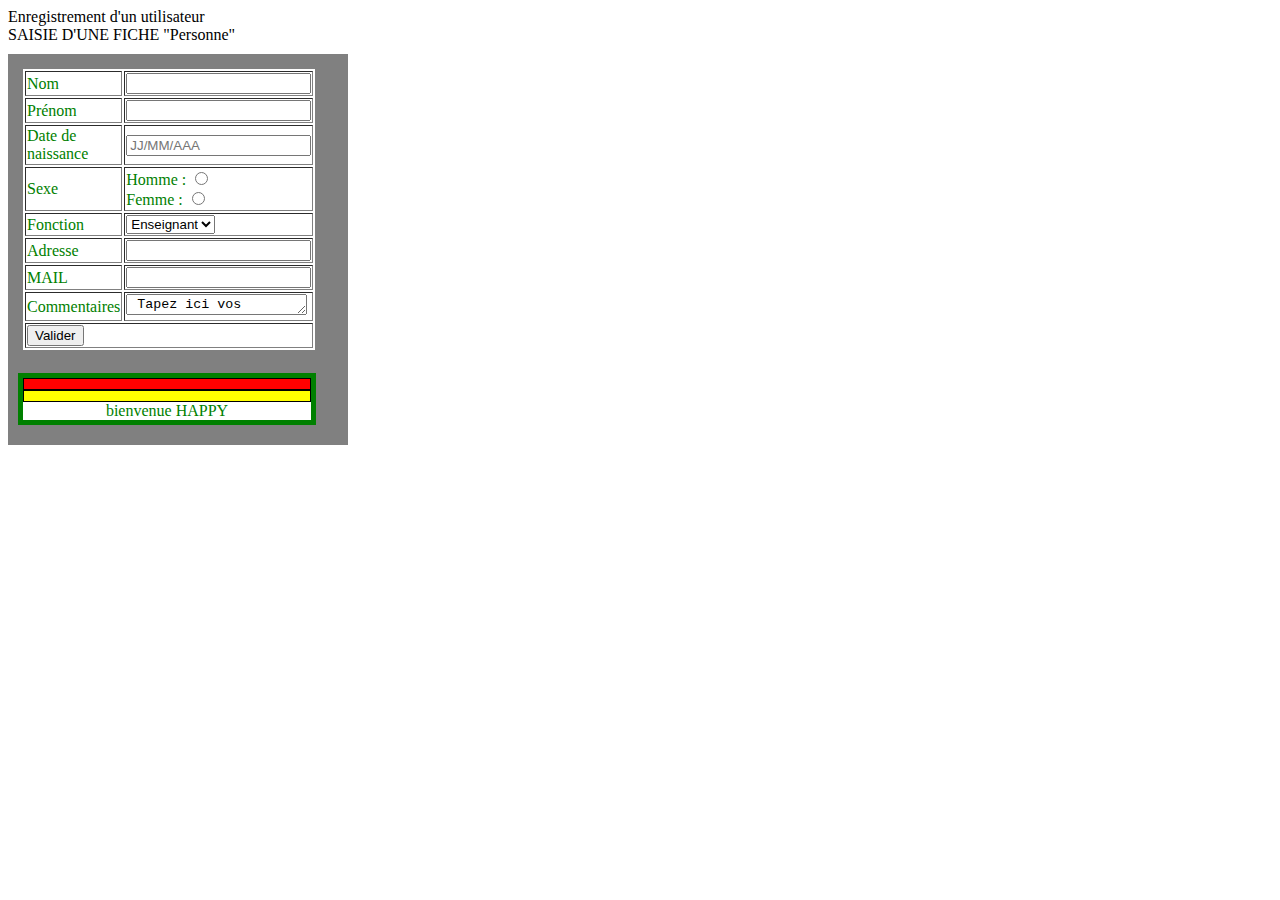
<file: tp1/formulaire.html>
<!doctype html>
<html lang="fr">
<head>
  <meta charset="utf-8">
  <title> formulaire Web</title>
  <link rel="stylesheet" href=" formulaire.css">
  <script type ="text/javascript" src="formulaire.js"></script>
</head>
<body>

 <FORM method=post action="cgi-bin/script.pl">
Enregistrement d'un utilisateur </br>
SAISIE D'UNE FICHE "Personne"
<div class="formulaire">
<form action="formulaire.js" method="post">
<TABLE BORDER=3>
<TR>
 <TD>Nom</TD>
 <TD>
 <INPUT type=text name="nom" id"nom">
 </TD>
</TR>

<TR>
 <TD>Prénom</TD>
 <TD>
 <INPUT type=text name="prenom" id"prenom">
 </TD>
</TR>
<TR>
 <TD>Date de naissance </TD>
 <TD>
  
 <INPUT placeholder="JJ/MM/AAA" type=text name="Date_de_naissance" type="date" value="">
 </TD>
</TR>
<TR>
 <TD>Sexe</TD>
 <TD>
 Homme : <INPUT type=radio name="sexe" value="M" id"sexe">
 <br>Femme : <INPUT type=radio name="sexe" value="F">
 </TD>
</TR>

<TR>
 <TD>Fonction</TD>
 <TD>
 <SELECT name="fonction" id"fonction">
  <OPTION VALUE="enseignant">Enseignant</OPTION>
  <OPTION VALUE="etudiant">Etudiant</OPTION>
  <OPTION VALUE="ingenieur">Ingénieur</OPTION>
  <OPTION VALUE="retraite">Retraité</OPTION>
  <OPTION VALUE="autre">Autre</OPTION>
 </SELECT>
 </TD>
</TR>
 
<TR>
 <TD>Adresse</TD>
 <TD>
 <INPUT type=text name="Adresse"id="Adresse">
 </TD>
</TR>
<TR>
 <TD>MAIL</TD>
 <TD>
 <INPUT type=text name="MAIL" id="Mail">
 </TD>
</TR>
<TR>
 <TD>Commentaires</TD>
 <TD>
 <TEXTAREA rows="1" name="commentaires">
 Tapez ici vos commentaires</TEXTAREA>
 </TD>
</TR>
<TR>
 <TD COLSPAN=2>
  
 <INPUT type="button" value="Valider" onclick="validation();" />

 </TD>
</TR>
   
 

</TABLE></br>

<TABLE width=100%> 

<div class= "pieds_formulaire">

<div id="error" >
</div>
<div id="result">
</div>
  
 bienvenue HAPPY
  </div>
 </form>
</div>
</FORM>
   
</body>
</html>
</file>
<file: tp1/formulaire.css>
body {
	 width: 100%;
    background-color: white;
	}
	
	TABLE{
	 width: 25%;
    border-style: solid;
    border-width: 5px;
	background-color: white;
}

tr{

    border-style: solid;
    border-width: 30px;
}

.formulaire {
	 
	 background-color: gray;
	 width:25%;
    color: green;
    margin: 10px 0 10px 0;
    padding: 10px;
	}
	.pieds_formulaire {
		background-color: white; 
		 width: 90%;
		 text-align:center;
    border-style: solid;
    border-width: 5px;
	}
	
	 #error{
	background-color: red;
    padding: 5px;		
    text-align:center;
    border-style: solid;
    border-width: 1px;
	border-color: black;
	}
	#result{
	background-color: yellow;
    padding: 5px;		
    text-color:white;
    border-style: solid;
    border-width: 1px;
	border-color: black;
	}
</file>
